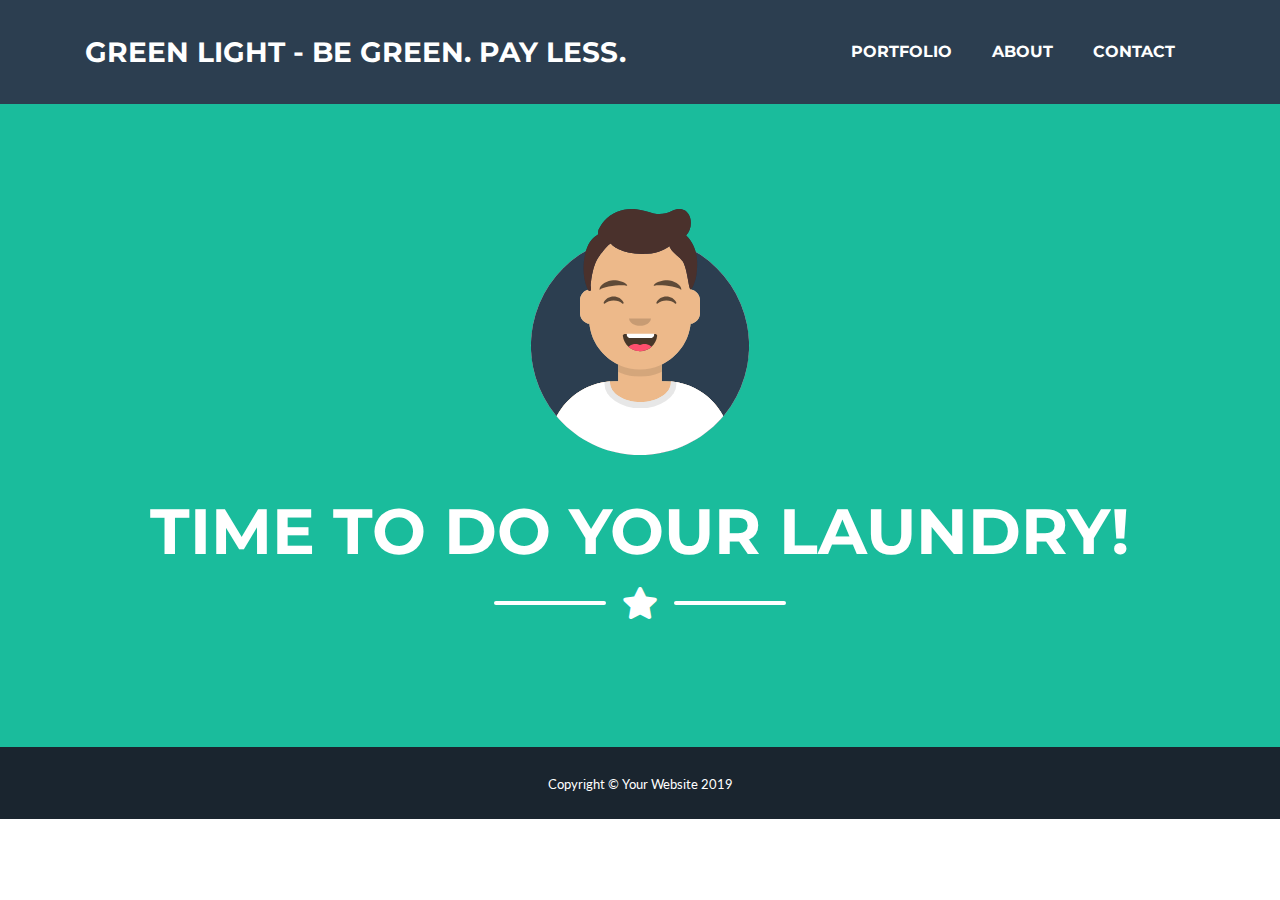
<file: src/frontend-2/index.html>
<!DOCTYPE html>
<html lang="en">

<head>

  <meta charset="utf-8">
  <meta name="viewport" content="width=device-width, initial-scale=1, shrink-to-fit=no">
  <meta name="description" content="">
  <meta name="author" content="">

  <title>Green Light</title>

  <!-- Custom fonts for this theme -->
  <link href="vendor/fontawesome-free/css/all.min.css" rel="stylesheet" type="text/css">
  <link href="https://fonts.googleapis.com/css?family=Montserrat:400,700" rel="stylesheet" type="text/css">
  <link href="https://fonts.googleapis.com/css?family=Lato:400,700,400italic,700italic" rel="stylesheet" type="text/css">

  <!-- Theme CSS -->
  <link href="css/freelancer.min.css" rel="stylesheet">

</head>

<body id="page-top">

  <!-- Navigation -->
  <nav class="navbar navbar-expand-lg bg-secondary text-uppercase fixed-top" id="mainNav">
    <div class="container">
      <a class="navbar-brand js-scroll-trigger" href="#page-top">Green Light - Be green. Pay less.
      </a>
      <button class="navbar-toggler navbar-toggler-right text-uppercase font-weight-bold bg-primary text-white rounded" type="button" data-toggle="collapse" data-target="#navbarResponsive" aria-controls="navbarResponsive" aria-expanded="false" aria-label="Toggle navigation">
        Menu
        <i class="fas fa-bars"></i>
      </button>
      <div class="collapse navbar-collapse" id="navbarResponsive">
        <ul class="navbar-nav ml-auto">
          <li class="nav-item mx-0 mx-lg-1">
            <a class="nav-link py-3 px-0 px-lg-3 rounded js-scroll-trigger" href="#portfolio">Portfolio</a>
          </li>
          <li class="nav-item mx-0 mx-lg-1">
            <a class="nav-link py-3 px-0 px-lg-3 rounded js-scroll-trigger" href="#about">About</a>
          </li>
          <li class="nav-item mx-0 mx-lg-1">
            <a class="nav-link py-3 px-0 px-lg-3 rounded js-scroll-trigger" href="#contact">Contact</a>
          </li>
        </ul>
      </div>
    </div>
  </nav>

  <!-- Masthead -->
  <header id="background" class="masthead bg-primary text-white text-center">

    <div class="container d-flex align-items-center flex-column">

      <!-- Masthead Avatar Image -->
      <img class="masthead-avatar mb-5" src="img/avataaars.svg" alt="">

      <!-- Masthead Heading -->
      <h1 id="energy-msg" class="masthead-heading text-uppercase mb-0">Time to do your laundry!</h1>

      <!-- Icon Divider -->
      <div class="divider-custom divider-light">
        <div class="divider-custom-line"></div>
        <div class="divider-custom-icon">
          <i class="fas fa-star"></i>
        </div>
        <div class="divider-custom-line"></div>
      </div>

      <!-- Masthead Subheading -->
      <p id="price" class="masthead-subheading font-weight-light mb-0"></p>

    </div>
  </header>

  <!-- Portfolio Section -->
  <!--<section class="page-section portfolio" id="portfolio">-->
    <!--<div class="container">-->

      <!--&lt;!&ndash; Portfolio Section Heading &ndash;&gt;-->
      <!--<h2 class="page-section-heading text-center text-uppercase text-secondary mb-0">Portfolio</h2>-->

      <!--&lt;!&ndash; Icon Divider &ndash;&gt;-->
      <!--<div class="divider-custom">-->
        <!--<div class="divider-custom-line"></div>-->
        <!--<div class="divider-custom-icon">-->
          <!--<i class="fas fa-star"></i>-->
        <!--</div>-->
        <!--<div class="divider-custom-line"></div>-->
      <!--</div>-->

      <!--&lt;!&ndash; Portfolio Grid Items &ndash;&gt;-->
      <!--<div class="row">-->

        <!--&lt;!&ndash; Portfolio Item 1 &ndash;&gt;-->
        <!--<div class="col-md-6 col-lg-4">-->
          <!--<div class="portfolio-item mx-auto" data-toggle="modal" data-target="#portfolioModal1">-->
            <!--<div class="portfolio-item-caption d-flex align-items-center justify-content-center h-100 w-100">-->
              <!--<div class="portfolio-item-caption-content text-center text-white">-->
                <!--<i class="fas fa-plus fa-3x"></i>-->
              <!--</div>-->
            <!--</div>-->
            <!--<img class="img-fluid" src="img/portfolio/cabin.png" alt="">-->
          <!--</div>-->
        <!--</div>-->

        <!--&lt;!&ndash; Portfolio Item 2 &ndash;&gt;-->
        <!--<div class="col-md-6 col-lg-4">-->
          <!--<div class="portfolio-item mx-auto" data-toggle="modal" data-target="#portfolioModal2">-->
            <!--<div class="portfolio-item-caption d-flex align-items-center justify-content-center h-100 w-100">-->
              <!--<div class="portfolio-item-caption-content text-center text-white">-->
                <!--<i class="fas fa-plus fa-3x"></i>-->
              <!--</div>-->
            <!--</div>-->
            <!--<img class="img-fluid" src="img/portfolio/cake.png" alt="">-->
          <!--</div>-->
        <!--</div>-->

        <!--&lt;!&ndash; Portfolio Item 3 &ndash;&gt;-->
        <!--<div class="col-md-6 col-lg-4">-->
          <!--<div class="portfolio-item mx-auto" data-toggle="modal" data-target="#portfolioModal3">-->
            <!--<div class="portfolio-item-caption d-flex align-items-center justify-content-center h-100 w-100">-->
              <!--<div class="portfolio-item-caption-content text-center text-white">-->
                <!--<i class="fas fa-plus fa-3x"></i>-->
              <!--</div>-->
            <!--</div>-->
            <!--<img class="img-fluid" src="img/portfolio/circus.png" alt="">-->
          <!--</div>-->
        <!--</div>-->

        <!--&lt;!&ndash; Portfolio Item 4 &ndash;&gt;-->
        <!--<div class="col-md-6 col-lg-4">-->
          <!--<div class="portfolio-item mx-auto" data-toggle="modal" data-target="#portfolioModal4">-->
            <!--<div class="portfolio-item-caption d-flex align-items-center justify-content-center h-100 w-100">-->
              <!--<div class="portfolio-item-caption-content text-center text-white">-->
                <!--<i class="fas fa-plus fa-3x"></i>-->
              <!--</div>-->
            <!--</div>-->
            <!--<img class="img-fluid" src="img/portfolio/game.png" alt="">-->
          <!--</div>-->
        <!--</div>-->

        <!--&lt;!&ndash; Portfolio Item 5 &ndash;&gt;-->
        <!--<div class="col-md-6 col-lg-4">-->
          <!--<div class="portfolio-item mx-auto" data-toggle="modal" data-target="#portfolioModal5">-->
            <!--<div class="portfolio-item-caption d-flex align-items-center justify-content-center h-100 w-100">-->
              <!--<div class="portfolio-item-caption-content text-center text-white">-->
                <!--<i class="fas fa-plus fa-3x"></i>-->
              <!--</div>-->
            <!--</div>-->
            <!--<img class="img-fluid" src="img/portfolio/safe.png" alt="">-->
          <!--</div>-->
        <!--</div>-->

        <!--&lt;!&ndash; Portfolio Item 6 &ndash;&gt;-->
        <!--<div class="col-md-6 col-lg-4">-->
          <!--<div class="portfolio-item mx-auto" data-toggle="modal" data-target="#portfolioModal6">-->
            <!--<div class="portfolio-item-caption d-flex align-items-center justify-content-center h-100 w-100">-->
              <!--<div class="portfolio-item-caption-content text-center text-white">-->
                <!--<i class="fas fa-plus fa-3x"></i>-->
              <!--</div>-->
            <!--</div>-->
            <!--<img class="img-fluid" src="img/portfolio/submarine.png" alt="">-->
          <!--</div>-->
        <!--</div>-->

      <!--</div>-->
      <!--&lt;!&ndash; /.row &ndash;&gt;-->

    <!--</div>-->
  <!--</section>-->

  <!-- About Section -->
  <!--<section class="page-section bg-primary text-white mb-0" id="about">-->
    <!--<div class="container">-->

      <!--&lt;!&ndash; About Section Heading &ndash;&gt;-->
      <!--<h2 class="page-section-heading text-center text-uppercase text-white">About</h2>-->

      <!--&lt;!&ndash; Icon Divider &ndash;&gt;-->
      <!--<div class="divider-custom divider-light">-->
        <!--<div class="divider-custom-line"></div>-->
        <!--<div class="divider-custom-icon">-->
          <!--<i class="fas fa-star"></i>-->
        <!--</div>-->
        <!--<div class="divider-custom-line"></div>-->
      <!--</div>-->

      <!--&lt;!&ndash; About Section Content &ndash;&gt;-->
      <!--<div class="row">-->
        <!--<div class="col-lg-4 ml-auto">-->
          <!--<p class="lead">Freelancer is a free bootstrap theme created by Start Bootstrap. The download includes the complete source files including HTML, CSS, and JavaScript as well as optional SASS stylesheets for easy customization.</p>-->
        <!--</div>-->
        <!--<div class="col-lg-4 mr-auto">-->
          <!--<p class="lead">You can create your own custom avatar for the masthead, change the icon in the dividers, and add your email address to the contact form to make it fully functional!</p>-->
        <!--</div>-->
      <!--</div>-->

      <!--&lt;!&ndash; About Section Button &ndash;&gt;-->
      <!--<div class="text-center mt-4">-->
        <!--<a class="btn btn-xl btn-outline-light" href="https://startbootstrap.com/themes/freelancer/">-->
          <!--<i class="fas fa-download mr-2"></i>-->
          <!--Free Download!-->
        <!--</a>-->
      <!--</div>-->

    <!--</div>-->
  <!--</section>-->

  <!-- Contact Section -->
  <!--<section class="page-section" id="contact">-->
    <!--<div class="container">-->

      <!--&lt;!&ndash; Contact Section Heading &ndash;&gt;-->
      <!--<h2 class="page-section-heading text-center text-uppercase text-secondary mb-0">Contact Me</h2>-->

      <!--&lt;!&ndash; Icon Divider &ndash;&gt;-->
      <!--<div class="divider-custom">-->
        <!--<div class="divider-custom-line"></div>-->
        <!--<div class="divider-custom-icon">-->
          <!--<i class="fas fa-star"></i>-->
        <!--</div>-->
        <!--<div class="divider-custom-line"></div>-->
      <!--</div>-->

      <!--&lt;!&ndash; Contact Section Form &ndash;&gt;-->
      <!--<div class="row">-->
        <!--<div class="col-lg-8 mx-auto">-->
          <!--&lt;!&ndash; To configure the contact form email address, go to mail/contact_me.php and update the email address in the PHP file on line 19. &ndash;&gt;-->
          <!--<form name="sentMessage" id="contactForm" novalidate="novalidate">-->
            <!--<div class="control-group">-->
              <!--<div class="form-group floating-label-form-group controls mb-0 pb-2">-->
                <!--<label>Name</label>-->
                <!--<input class="form-control" id="name" type="text" placeholder="Name" required="required" data-validation-required-message="Please enter your name.">-->
                <!--<p class="help-block text-danger"></p>-->
              <!--</div>-->
            <!--</div>-->
            <!--<div class="control-group">-->
              <!--<div class="form-group floating-label-form-group controls mb-0 pb-2">-->
                <!--<label>Email Address</label>-->
                <!--<input class="form-control" id="email" type="email" placeholder="Email Address" required="required" data-validation-required-message="Please enter your email address.">-->
                <!--<p class="help-block text-danger"></p>-->
              <!--</div>-->
            <!--</div>-->
            <!--<div class="control-group">-->
              <!--<div class="form-group floating-label-form-group controls mb-0 pb-2">-->
                <!--<label>Phone Number</label>-->
                <!--<input class="form-control" id="phone" type="tel" placeholder="Phone Number" required="required" data-validation-required-message="Please enter your phone number.">-->
                <!--<p class="help-block text-danger"></p>-->
              <!--</div>-->
            <!--</div>-->
            <!--<div class="control-group">-->
              <!--<div class="form-group floating-label-form-group controls mb-0 pb-2">-->
                <!--<label>Message</label>-->
                <!--<textarea class="form-control" id="message" rows="5" placeholder="Message" required="required" data-validation-required-message="Please enter a message."></textarea>-->
                <!--<p class="help-block text-danger"></p>-->
              <!--</div>-->
            <!--</div>-->
            <!--<br>-->
            <!--<div id="success"></div>-->
            <!--<div class="form-group">-->
              <!--<button type="submit" class="btn btn-primary btn-xl" id="sendMessageButton">Send</button>-->
            <!--</div>-->
          <!--</form>-->
        <!--</div>-->
      <!--</div>-->

    <!--</div>-->
  <!--</section>-->

  <!-- Footer -->
  <!--<footer class="footer text-center">-->
    <!--<div class="container">-->
      <!--<div class="row">-->

        <!--&lt;!&ndash; Footer Location &ndash;&gt;-->
        <!--<div class="col-lg-4 mb-5 mb-lg-0">-->
          <!--<h4 class="text-uppercase mb-4">Location</h4>-->
          <!--<p class="lead mb-0">2215 John Daniel Drive-->
            <!--<br>Clark, MO 65243</p>-->
        <!--</div>-->

        <!--&lt;!&ndash; Footer Social Icons &ndash;&gt;-->
        <!--<div class="col-lg-4 mb-5 mb-lg-0">-->
          <!--<h4 class="text-uppercase mb-4">Around the Web</h4>-->
          <!--<a class="btn btn-outline-light btn-social mx-1" href="#">-->
            <!--<i class="fab fa-fw fa-facebook-f"></i>-->
          <!--</a>-->
          <!--<a class="btn btn-outline-light btn-social mx-1" href="#">-->
            <!--<i class="fab fa-fw fa-twitter"></i>-->
          <!--</a>-->
          <!--<a class="btn btn-outline-light btn-social mx-1" href="#">-->
            <!--<i class="fab fa-fw fa-linkedin-in"></i>-->
          <!--</a>-->
          <!--<a class="btn btn-outline-light btn-social mx-1" href="#">-->
            <!--<i class="fab fa-fw fa-dribbble"></i>-->
          <!--</a>-->
        <!--</div>-->

        <!--&lt;!&ndash; Footer About Text &ndash;&gt;-->
        <!--<div class="col-lg-4">-->
          <!--<h4 class="text-uppercase mb-4">About Freelancer</h4>-->
          <!--<p class="lead mb-0">Freelance is a free to use, MIT licensed Bootstrap theme created by-->
            <!--<a href="http://startbootstrap.com">Start Bootstrap</a>.</p>-->
        <!--</div>-->

      <!--</div>-->
    <!--</div>-->
  <!--</footer>-->

  <!-- Copyright Section -->
  <section class="copyright py-4 text-center text-white">
    <div class="container">
      <small>Copyright &copy; Your Website 2019</small>
    </div>
  </section>

  <!-- Scroll to Top Button (Only visible on small and extra-small screen sizes) -->
  <div class="scroll-to-top d-lg-none position-fixed ">
    <a class="js-scroll-trigger d-block text-center text-white rounded" href="#page-top">
      <i class="fa fa-chevron-up"></i>
    </a>
  </div>

  <!-- Portfolio Modals -->

  <!-- Portfolio Modal 1 -->
  <!--<div class="portfolio-modal modal fade" id="portfolioModal1" tabindex="-1" role="dialog" aria-labelledby="portfolioModal1Label" aria-hidden="true">-->
    <!--<div class="modal-dialog modal-xl" role="document">-->
      <!--<div class="modal-content">-->
        <!--<button type="button" class="close" data-dismiss="modal" aria-label="Close">-->
          <!--<span aria-hidden="true">-->
            <!--<i class="fas fa-times"></i>-->
          <!--</span>-->
        <!--</button>-->
        <!--<div class="modal-body text-center">-->
          <!--<div class="container">-->
            <!--<div class="row justify-content-center">-->
              <!--<div class="col-lg-8">-->
                <!--&lt;!&ndash; Portfolio Modal - Title &ndash;&gt;-->
                <!--<h2 class="portfolio-modal-title text-secondary text-uppercase mb-0">Log Cabin</h2>-->
                <!--&lt;!&ndash; Icon Divider &ndash;&gt;-->
                <!--<div class="divider-custom">-->
                  <!--<div class="divider-custom-line"></div>-->
                  <!--<div class="divider-custom-icon">-->
                    <!--<i class="fas fa-star"></i>-->
                  <!--</div>-->
                  <!--<div class="divider-custom-line"></div>-->
                <!--</div>-->
                <!--&lt;!&ndash; Portfolio Modal - Image &ndash;&gt;-->
                <!--<img class="img-fluid rounded mb-5" src="img/portfolio/cabin.png" alt="">-->
                <!--&lt;!&ndash; Portfolio Modal - Text &ndash;&gt;-->
                <!--<p class="mb-5">Lorem ipsum dolor sit amet, consectetur adipisicing elit. Mollitia neque assumenda ipsam nihil, molestias magnam, recusandae quos quis inventore quisquam velit asperiores, vitae? Reprehenderit soluta, eos quod consequuntur itaque. Nam.</p>-->
                <!--<button class="btn btn-primary" href="#" data-dismiss="modal">-->
                  <!--<i class="fas fa-times fa-fw"></i>-->
                  <!--Close Window-->
                <!--</button>-->
              <!--</div>-->
            <!--</div>-->
          <!--</div>-->
        <!--</div>-->
      <!--</div>-->
    <!--</div>-->
  <!--</div>-->

  <!-- Portfolio Modal 2 -->
  <!--<div class="portfolio-modal modal fade" id="portfolioModal2" tabindex="-1" role="dialog" aria-labelledby="portfolioModal2Label" aria-hidden="true">-->
    <!--<div class="modal-dialog modal-xl" role="document">-->
      <!--<div class="modal-content">-->
        <!--<button type="button" class="close" data-dismiss="modal" aria-label="Close">-->
          <!--<span aria-hidden="true">-->
            <!--<i class="fas fa-times"></i>-->
          <!--</span>-->
        <!--</button>-->
        <!--<div class="modal-body text-center">-->
          <!--<div class="container">-->
            <!--<div class="row justify-content-center">-->
              <!--<div class="col-lg-8">-->
                <!--&lt;!&ndash; Portfolio Modal - Title &ndash;&gt;-->
                <!--<h2 class="portfolio-modal-title text-secondary text-uppercase mb-0">Tasty Cake</h2>-->
                <!--&lt;!&ndash; Icon Divider &ndash;&gt;-->
                <!--<div class="divider-custom">-->
                  <!--<div class="divider-custom-line"></div>-->
                  <!--<div class="divider-custom-icon">-->
                    <!--<i class="fas fa-star"></i>-->
                  <!--</div>-->
                  <!--<div class="divider-custom-line"></div>-->
                <!--</div>-->
                <!--&lt;!&ndash; Portfolio Modal - Image &ndash;&gt;-->
                <!--<img class="img-fluid rounded mb-5" src="img/portfolio/cake.png" alt="">-->
                <!--&lt;!&ndash; Portfolio Modal - Text &ndash;&gt;-->
                <!--<p class="mb-5">Lorem ipsum dolor sit amet, consectetur adipisicing elit. Mollitia neque assumenda ipsam nihil, molestias magnam, recusandae quos quis inventore quisquam velit asperiores, vitae? Reprehenderit soluta, eos quod consequuntur itaque. Nam.</p>-->
                <!--<button class="btn btn-primary" href="#" data-dismiss="modal">-->
                  <!--<i class="fas fa-times fa-fw"></i>-->
                  <!--Close Window-->
                <!--</button>-->
              <!--</div>-->
            <!--</div>-->
          <!--</div>-->
        <!--</div>-->
      <!--</div>-->
    <!--</div>-->
  <!--</div>-->

  <!-- Portfolio Modal 3 -->
  <!--<div class="portfolio-modal modal fade" id="portfolioModal3" tabindex="-1" role="dialog" aria-labelledby="portfolioModal3Label" aria-hidden="true">-->
    <!--<div class="modal-dialog modal-xl" role="document">-->
      <!--<div class="modal-content">-->
        <!--<button type="button" class="close" data-dismiss="modal" aria-label="Close">-->
          <!--<span aria-hidden="true">-->
            <!--<i class="fas fa-times"></i>-->
          <!--</span>-->
        <!--</button>-->
        <!--<div class="modal-body text-center">-->
          <!--<div class="container">-->
            <!--<div class="row justify-content-center">-->
              <!--<div class="col-lg-8">-->
                <!--&lt;!&ndash; Portfolio Modal - Title &ndash;&gt;-->
                <!--<h2 class="portfolio-modal-title text-secondary text-uppercase mb-0">Circus Tent</h2>-->
                <!--&lt;!&ndash; Icon Divider &ndash;&gt;-->
                <!--<div class="divider-custom">-->
                  <!--<div class="divider-custom-line"></div>-->
                  <!--<div class="divider-custom-icon">-->
                    <!--<i class="fas fa-star"></i>-->
                  <!--</div>-->
                  <!--<div class="divider-custom-line"></div>-->
                <!--</div>-->
                <!--&lt;!&ndash; Portfolio Modal - Image &ndash;&gt;-->
                <!--<img class="img-fluid rounded mb-5" src="img/portfolio/circus.png" alt="">-->
                <!--&lt;!&ndash; Portfolio Modal - Text &ndash;&gt;-->
                <!--<p class="mb-5">Lorem ipsum dolor sit amet, consectetur adipisicing elit. Mollitia neque assumenda ipsam nihil, molestias magnam, recusandae quos quis inventore quisquam velit asperiores, vitae? Reprehenderit soluta, eos quod consequuntur itaque. Nam.</p>-->
                <!--<button class="btn btn-primary" href="#" data-dismiss="modal">-->
                  <!--<i class="fas fa-times fa-fw"></i>-->
                  <!--Close Window-->
                <!--</button>-->
              <!--</div>-->
            <!--</div>-->
          <!--</div>-->
        <!--</div>-->
      <!--</div>-->
    <!--</div>-->
  <!--</div>-->

  <!-- Portfolio Modal 4 -->
  <!--<div class="portfolio-modal modal fade" id="portfolioModal4" tabindex="-1" role="dialog" aria-labelledby="portfolioModal4Label" aria-hidden="true">-->
    <!--<div class="modal-dialog modal-xl" role="document">-->
      <!--<div class="modal-content">-->
        <!--<button type="button" class="close" data-dismiss="modal" aria-label="Close">-->
          <!--<span aria-hidden="true">-->
            <!--<i class="fas fa-times"></i>-->
          <!--</span>-->
        <!--</button>-->
        <!--<div class="modal-body text-center">-->
          <!--<div class="container">-->
            <!--<div class="row justify-content-center">-->
              <!--<div class="col-lg-8">-->
                <!--&lt;!&ndash; Portfolio Modal - Title &ndash;&gt;-->
                <!--<h2 class="portfolio-modal-title text-secondary text-uppercase mb-0">Controller</h2>-->
                <!--&lt;!&ndash; Icon Divider &ndash;&gt;-->
                <!--<div class="divider-custom">-->
                  <!--<div class="divider-custom-line"></div>-->
                  <!--<div class="divider-custom-icon">-->
                    <!--<i class="fas fa-star"></i>-->
                  <!--</div>-->
                  <!--<div class="divider-custom-line"></div>-->
                <!--</div>-->
                <!--&lt;!&ndash; Portfolio Modal - Image &ndash;&gt;-->
                <!--<img class="img-fluid rounded mb-5" src="img/portfolio/game.png" alt="">-->
                <!--&lt;!&ndash; Portfolio Modal - Text &ndash;&gt;-->
                <!--<p class="mb-5">Lorem ipsum dolor sit amet, consectetur adipisicing elit. Mollitia neque assumenda ipsam nihil, molestias magnam, recusandae quos quis inventore quisquam velit asperiores, vitae? Reprehenderit soluta, eos quod consequuntur itaque. Nam.</p>-->
                <!--<button class="btn btn-primary" href="#" data-dismiss="modal">-->
                  <!--<i class="fas fa-times fa-fw"></i>-->
                  <!--Close Window-->
                <!--</button>-->
              <!--</div>-->
            <!--</div>-->
          <!--</div>-->
        <!--</div>-->
      <!--</div>-->
    <!--</div>-->
  <!--</div>-->

  <!-- Portfolio Modal 5 -->
  <div class="portfolio-modal modal fade" id="portfolioModal5" tabindex="-1" role="dialog" aria-labelledby="portfolioModal5Label" aria-hidden="true">
    <div class="modal-dialog modal-xl" role="document">
      <div class="modal-content">
        <button type="button" class="close" data-dismiss="modal" aria-label="Close">
          <span aria-hidden="true">
            <i class="fas fa-times"></i>
          </span>
        </button>
        <div class="modal-body text-center">
          <div class="container">
            <div class="row justify-content-center">
              <div class="col-lg-8">
                <!-- Portfolio Modal - Title -->
                <h2 class="portfolio-modal-title text-secondary text-uppercase mb-0">Locked Safe</h2>
                <!-- Icon Divider -->
                <div class="divider-custom">
                  <div class="divider-custom-line"></div>
                  <div class="divider-custom-icon">
                    <i class="fas fa-star"></i>
                  </div>
                  <div class="divider-custom-line"></div>
                </div>
                <!-- Portfolio Modal - Image -->
                <img class="img-fluid rounded mb-5" src="img/portfolio/safe.png" alt="">
                <!-- Portfolio Modal - Text -->
                <p class="mb-5">Lorem ipsum dolor sit amet, consectetur adipisicing elit. Mollitia neque assumenda ipsam nihil, molestias magnam, recusandae quos quis inventore quisquam velit asperiores, vitae? Reprehenderit soluta, eos quod consequuntur itaque. Nam.</p>
                <button class="btn btn-primary" href="#" data-dismiss="modal">
                  <i class="fas fa-times fa-fw"></i>
                  Close Window
                </button>
              </div>
            </div>
          </div>
        </div>
      </div>
    </div>
  </div>

  <!-- Portfolio Modal 6 -->
  <div class="portfolio-modal modal fade" id="portfolioModal6" tabindex="-1" role="dialog" aria-labelledby="portfolioModal6Label" aria-hidden="true">
    <div class="modal-dialog modal-xl" role="document">
      <div class="modal-content">
        <button type="button" class="close" data-dismiss="modal" aria-label="Close">
          <span aria-hidden="true">
            <i class="fas fa-times"></i>
          </span>
        </button>
        <div class="modal-body text-center">
          <div class="container">
            <div class="row justify-content-center">
              <div class="col-lg-8">
                <!-- Portfolio Modal - Title -->
                <h2 class="portfolio-modal-title text-secondary text-uppercase mb-0">Submarine</h2>
                <!-- Icon Divider -->
                <div class="divider-custom">
                  <div class="divider-custom-line"></div>
                  <div class="divider-custom-icon">
                    <i class="fas fa-star"></i>
                  </div>
                  <div class="divider-custom-line"></div>
                </div>
                <!-- Portfolio Modal - Image -->
                <img class="img-fluid rounded mb-5" src="img/portfolio/submarine.png" alt="">
                <!-- Portfolio Modal - Text -->
                <p class="mb-5">Lorem ipsum dolor sit amet, consectetur adipisicing elit. Mollitia neque assumenda ipsam nihil, molestias magnam, recusandae quos quis inventore quisquam velit asperiores, vitae? Reprehenderit soluta, eos quod consequuntur itaque. Nam.</p>
                <button class="btn btn-primary" href="#" data-dismiss="modal">
                  <i class="fas fa-times fa-fw"></i>
                  Close Window
                </button>
              </div>
            </div>
          </div>
        </div>
      </div>
    </div>
  </div>

  <!-- Bootstrap core JavaScript -->
  <script src="vendor/jquery/jquery.min.js"></script>
  <script src="vendor/bootstrap/js/bootstrap.bundle.min.js"></script>

  <!-- Plugin JavaScript -->
  <script src="vendor/jquery-easing/jquery.easing.min.js"></script>

  <!-- Contact Form JavaScript -->
  <script src="js/jqBootstrapValidation.js"></script>
  <script src="js/contact_me.js"></script>

  <!-- Custom scripts for this template -->
  <script src="js/freelancer.js"></script>

</body>

</html>
</file>
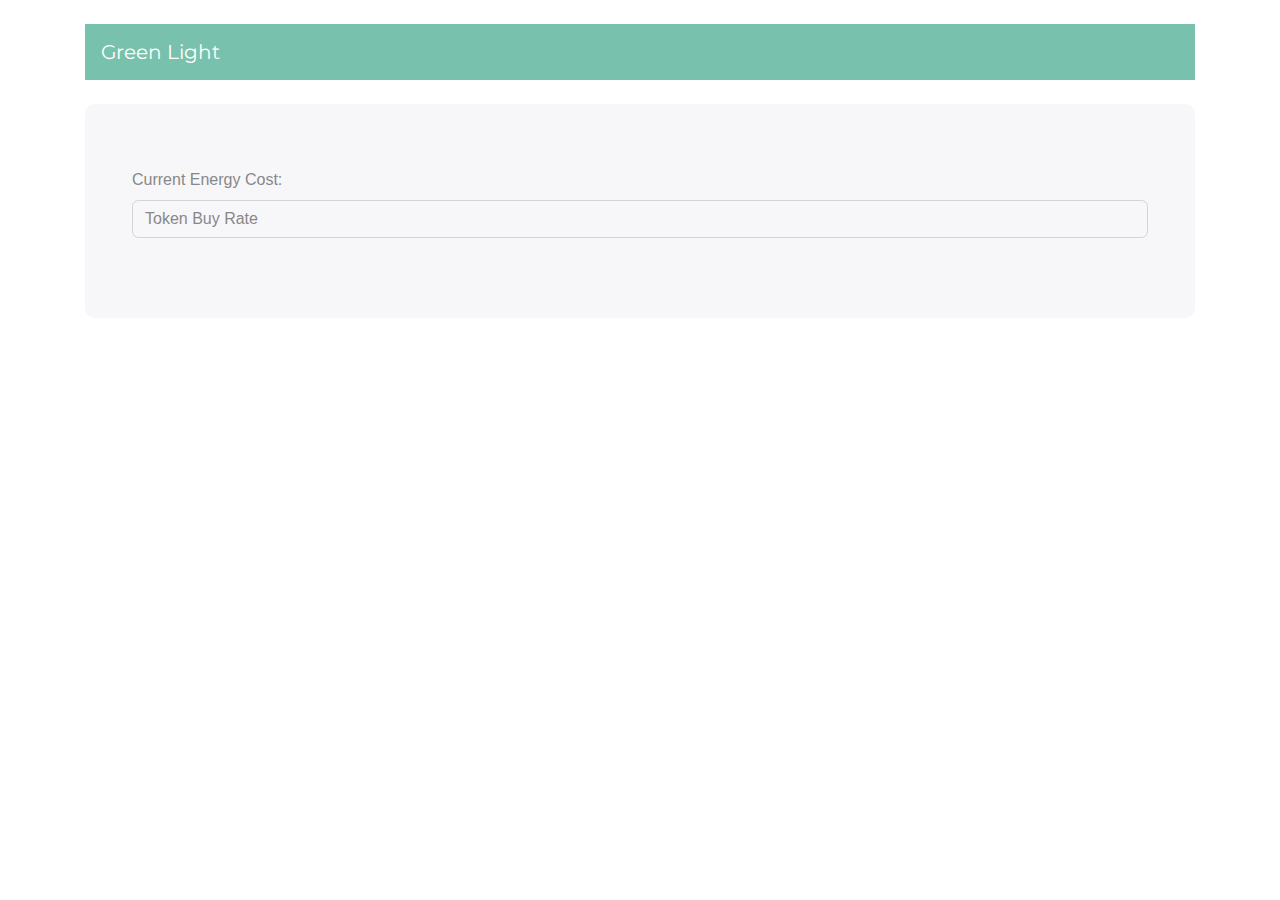
<file: src/frontend/index.html>
<!DOCTYPE html>
<html>
<head>
    <title>Green Light</title>

    <!-- Libraries -->
    <link rel="stylesheet" href="lib/bootstrap.css">

    <script src="lib/jquery-3.2.1.min.js"></script>
    <script src="lib/popper-1.12.3.min.js"></script>
    <script src="lib/bootstrap-4.0.0-beta.2.min.js"></script>
    <script src="lib/web3-1.0.min.js"></script>
    <!-- Load DApp -->
    <script src="dapp.js"></script>

</head>
<body>
<br/>
<div id="dapp" class="container">
    <nav class="navbar navbar-expand-lg navbar-dark bg-primary">
        <a class="navbar-brand" href="#">Green Light</a>
        <button class="navbar-toggler" type="button" data-toggle="collapse" data-target="#navbarColor01" aria-controls="navbarColor01" aria-expanded="false" aria-label="Toggle navigation">
            <span class="navbar-toggler-icon"></span>
        </button>
    </nav>

    <br/>

    <div class="jumbotron">
        <div class="col form-group">
            <label for="cost">Current Energy Cost:</label>
            <input id="cost" type="number" disabled class="form-control" placeholder="Token Buy Rate">
        </div>
    </div>

</body>
</html>
</file>
